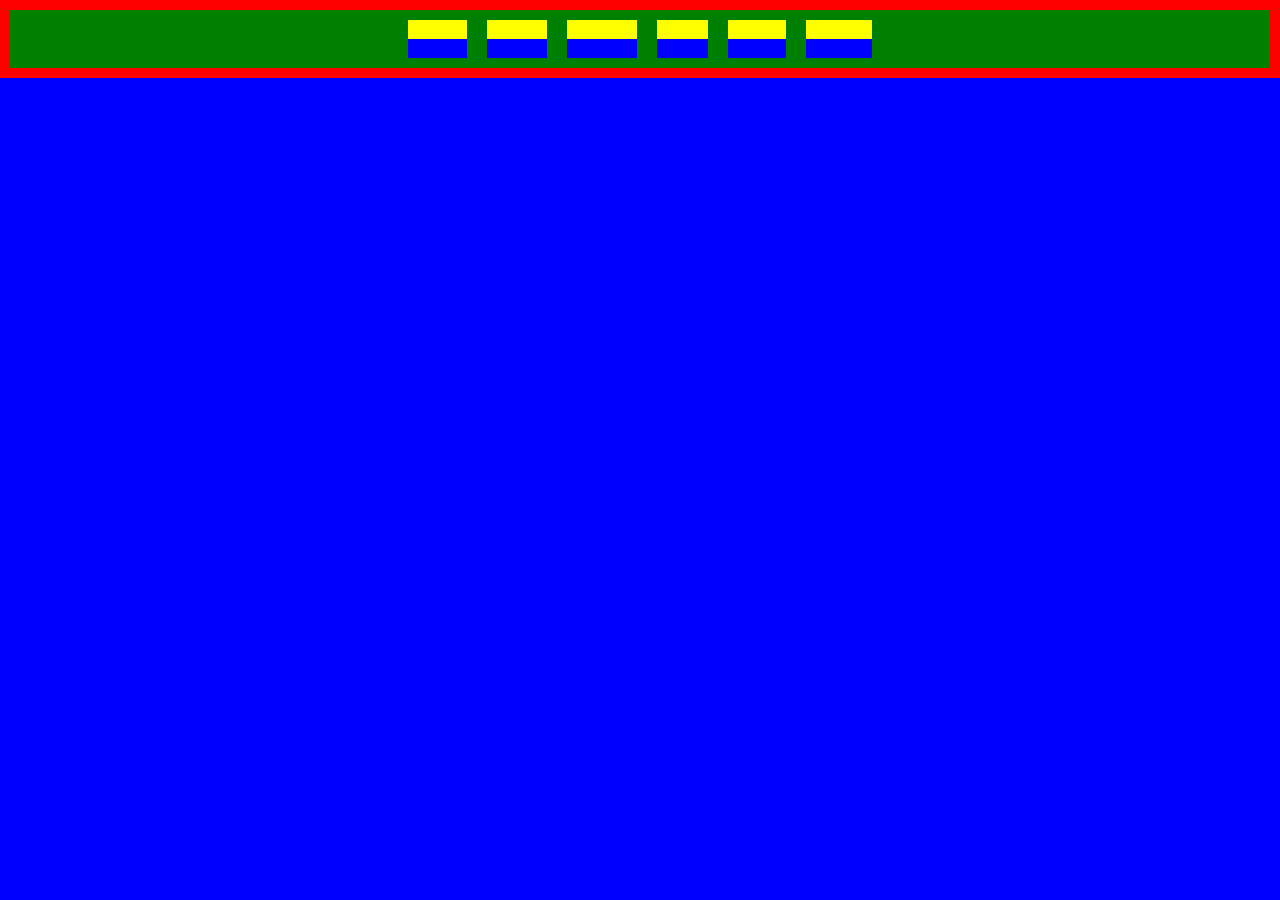
<file: 01-03-2023/index.html>
<!DOCTYPE html>
<html lang="en">

<head>
    <meta charset="UTF-8">
    <meta http-equiv="X-UA-Compatible" content="IE=edge">
    <meta name="viewport" content="width=device-width, initial-scale=1.0">
    <title>Document</title>
</head>

<body>
    <style>
        * {
            margin: 0;
            padding: 0;
        }

        .Parent {
            background-color: blue;
            width: 100%;
            height: 100vh;
        }

        nav {
            background-color: red;
            /* width: 100%; */
            padding: 10px;
            /* height: 30vh; */
            display: flex;
            /* justify-content: center; */
            align-items: center;
        }

        nav>ul {
            background-color: green;
            display: flex;
            justify-content: center;
            list-style: none;
            /* padding: 10px; */
            width: 100%;
            /* height: 30vh; */
        }

        nav>ul>li {
            padding: 10px;
            color: white;
            background-color: black;
            margin: 10px;
            transition: all 1s linear;
            position: relative;

        }

        nav>ul>li:hover {
            /* background-color: white;
            color: black;
            border-radius: 10px;
            transform: rotateY(360deg); */
        }

        nav>ul>li::before {
            content: '';
            background-color: yellow;
            position: absolute;
            width: 100%;
            height: 50%;
            top: 0;
            left: 0;
            transition: all 1s linear;
        }

        nav>ul>li:hover:before {
            content: '';
            background-color: yellow;
            position: absolute;
            width: 100%;
            height: 00%;
            top: 0;
            left: 0;
        }

        nav>ul>li::after {
            content: '';
            background-color: blue;
            position: absolute;
            width: 100%;
            height: 50%;
            left: 0;
            bottom: 0;
            transition: all 1s linear;
        }

        nav>ul>li:hover:after {
            content: '';
            background-color: blue;
            position: absolute;
            width: 100%;
            height: 00%;
            left: 0;
            bottom: 0;
        }
    </style>
    <div class="Parent">
        <nav>
            <ul>
                <li>Home</li>
                <li>About</li>
                <li>Contact</li>
                <li>Blog</li>
                <li>Login</li>
                <li>Signup</li>
            </ul>
        </nav>
    </div>
</body>

</html>
</file>
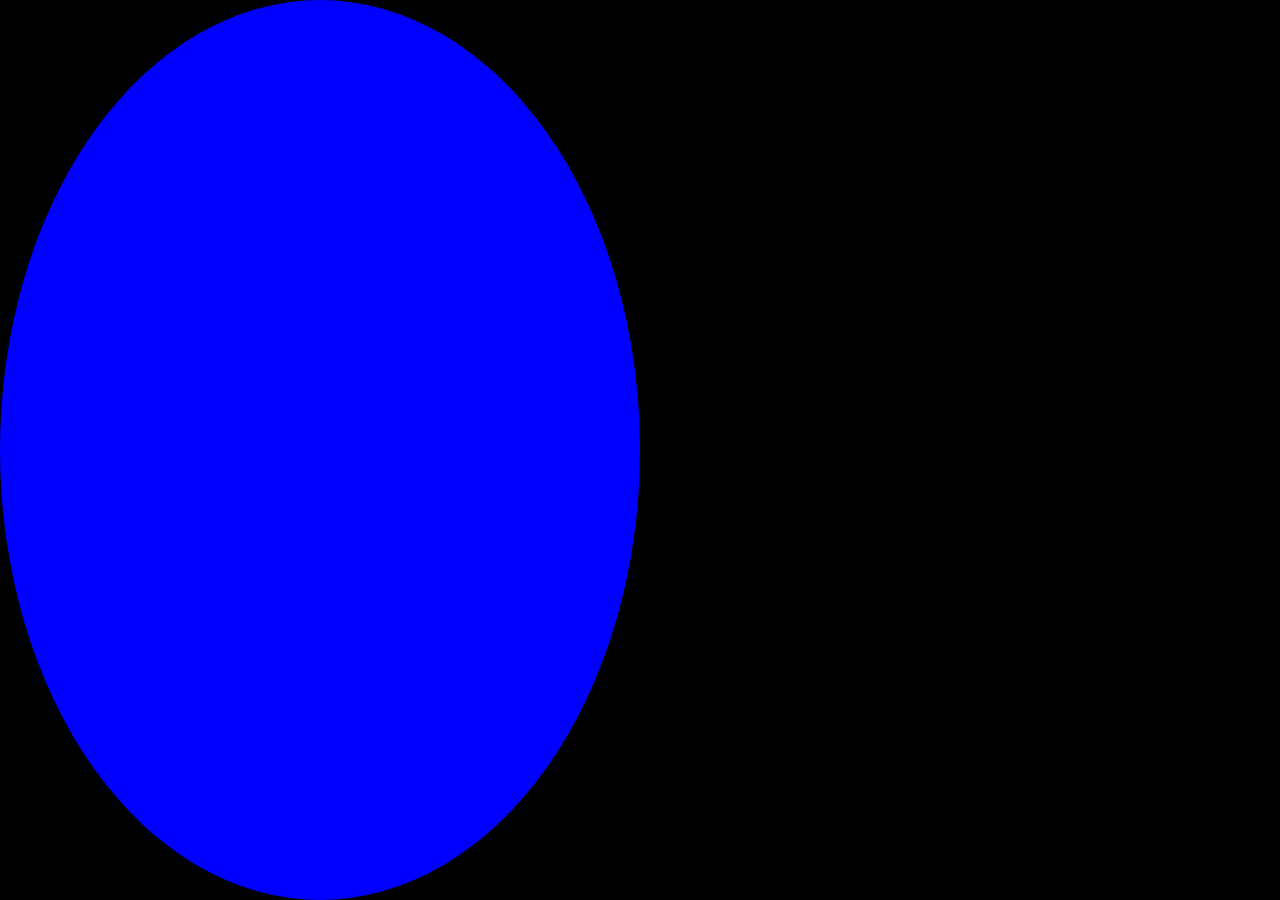
<file: 02-03-2023/index.html>
<!DOCTYPE html>
<html lang="en">

<head>
    <meta charset="UTF-8">
    <meta http-equiv="X-UA-Compatible" content="IE=edge">
    <meta name="viewport" content="width=device-width, initial-scale=1.0">
    <title>Document</title>
</head>

<body>
    <Style>
        * {
            margin: 0;
            padding: 0;
        }
        body{
            background-color: black;
            width: 100%;
            height: 100vh;
            overflow: hidden;
        }
        .MainContainer {
            background-color: blue;
            width: 50%;
            height: 100vh;
            animation: MyFun 5s infinite;
            border-radius: 50%;
        }

        @keyframes MyFun {
            0% {
                background-color: blue;
                margin-left: 0px;
                margin-top: -100px;
            }

            25% {
                background-color: red;
                /* border-radius: 0%; */
                margin-top: -0px;

            }

            50% {
                background-color: green;
                margin-left: 50%;
                margin-top: -100px;

            }

            75% {
                background-color: yellow;
                margin-top: -0px;

            }

            100% {
                background-color: blue;
            }
        }
    </Style>
    <div class="MainContainer">

    </div>
</body>

</html>
</file>
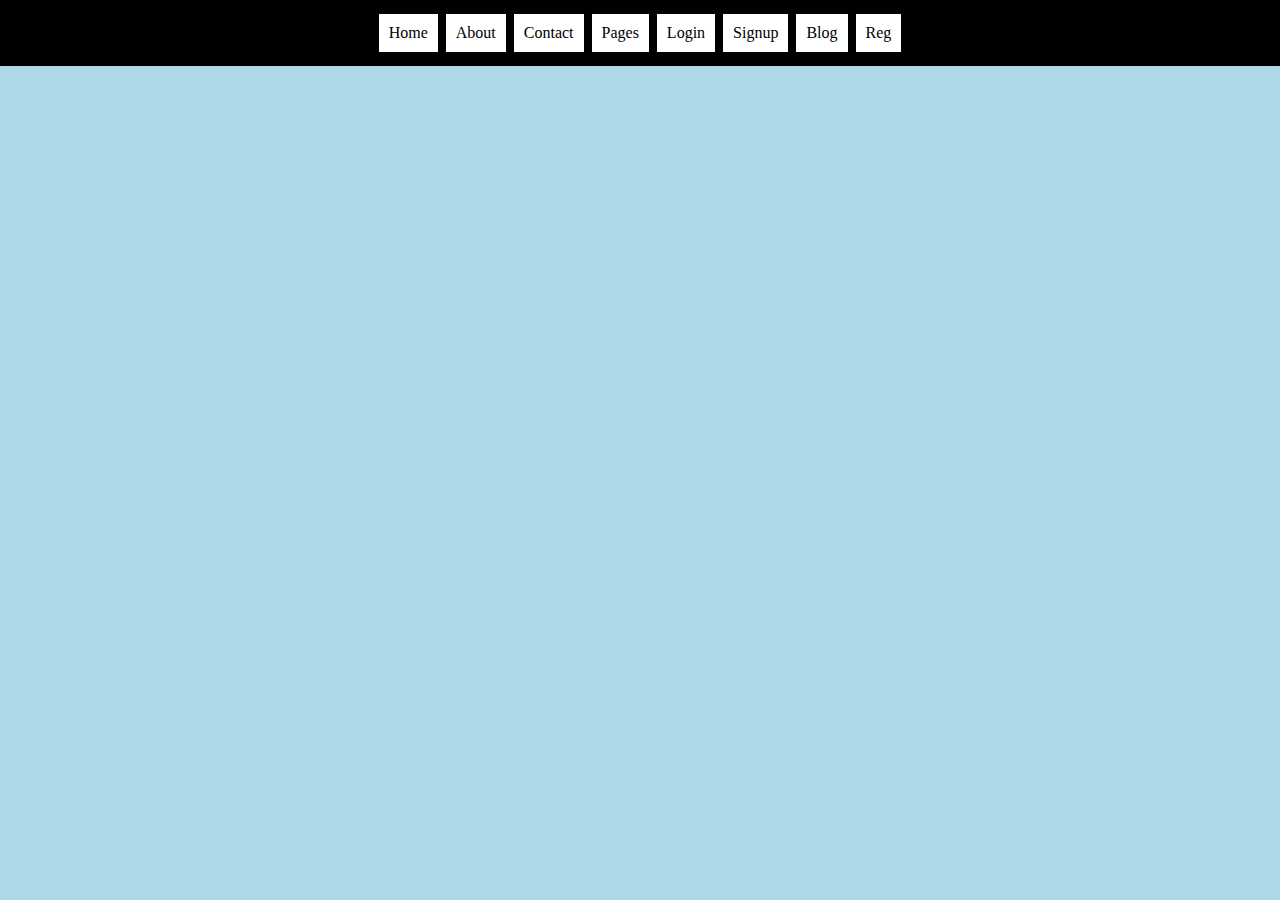
<file: 06-03-2023/index.html>
<!DOCTYPE html>
<html lang="en">

<head>
    <meta charset="UTF-8">
    <meta http-equiv="X-UA-Compatible" content="IE=edge">
    <meta name="viewport" content="width=device-width, initial-scale=1.0">
    <title>Document</title>
</head>

<body>
    <style>
        * {
            margin: 0;
            padding: 0;
        }

        .MainContainer {
            background-color: lightblue;
            width: 100%;
            height: 100vh;
        }

        ul {
            background-color: black;
            display: flex;
            justify-content: center;
            align-items: center;
            padding: 10px;
            list-style-type: none;
        }

        ul>li {
            background-color: white;
            margin: 4px;
            padding: 10px;
        }

        @media screen AND (max-width: 640px) {
            ul {
                background-color: brown;

            }


        }

        @media screen AND (max-width: 540px) {
            ul {
                background-color: red;
                display: flex;
                flex-direction: column;
                justify-content: center;
                align-items: center;
                padding: 10px;
                list-style-type: none;
            }

            ul>li {
                width: 100%;
            }
        }
    </style>
    <div class="MainContainer">
        <ul>
            <li>Home</li>
            <li>About</li>
            <li>Contact</li>
            <li>Pages</li>
            <li>Login</li>
            <li>Signup</li>
            <li>Blog</li>
            <li>Reg</li>
        </ul>
    </div>
</body>

</html>
</file>
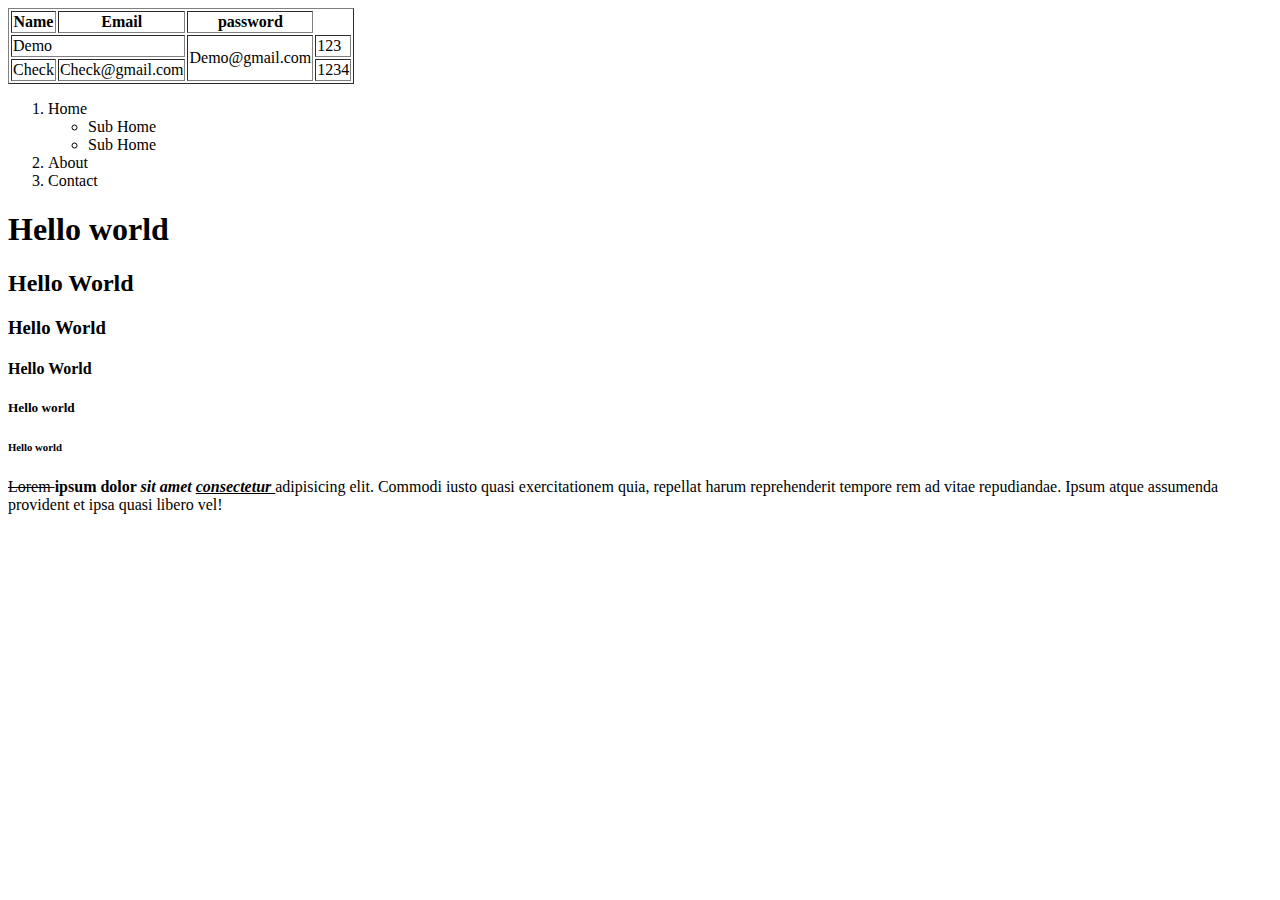
<file: 21-02-2023/index.html>
<html>

<head>
    <title>Web</title>
</head>

<body>
    <table border="">
        <tr>
            <th>Name</th>
            <th>Email</th>
            <th>password</th>
        </tr>
        <tr>
            <td colspan="2">Demo</td>
            <td rowspan="2">Demo@gmail.com</td>
            <td>123</td>

        </tr>
        <tr>
            <td>Check</td>
            <td>Check@gmail.com</td>
            <td>1234</td>
        </tr>
    </table>
    <ol>
        <li>Home
            <ul>
                <li>Sub Home</li>
                <li>Sub Home</li>
            </ul>
        </li>
        <li>About</li>
        <li>Contact</li>
    </ol>
    <h1>Hello world</h1>
    <h2>Hello World</h2>
    <h3>Hello World</h3>
    <h4>Hello World</h4>
    <h5>Hello world</h5>
    <h6>Hello world</h6>
    <p> <del> Lorem </del><b> ipsum dolor <i> sit amet <u> consectetur </u> </i></b>adipisicing elit. Commodi iusto
        quasi exercitationem quia, repellat harum
        reprehenderit tempore rem ad vitae repudiandae. Ipsum atque assumenda provident et ipsa quasi libero vel!</p>
</body>

</html>
</file>
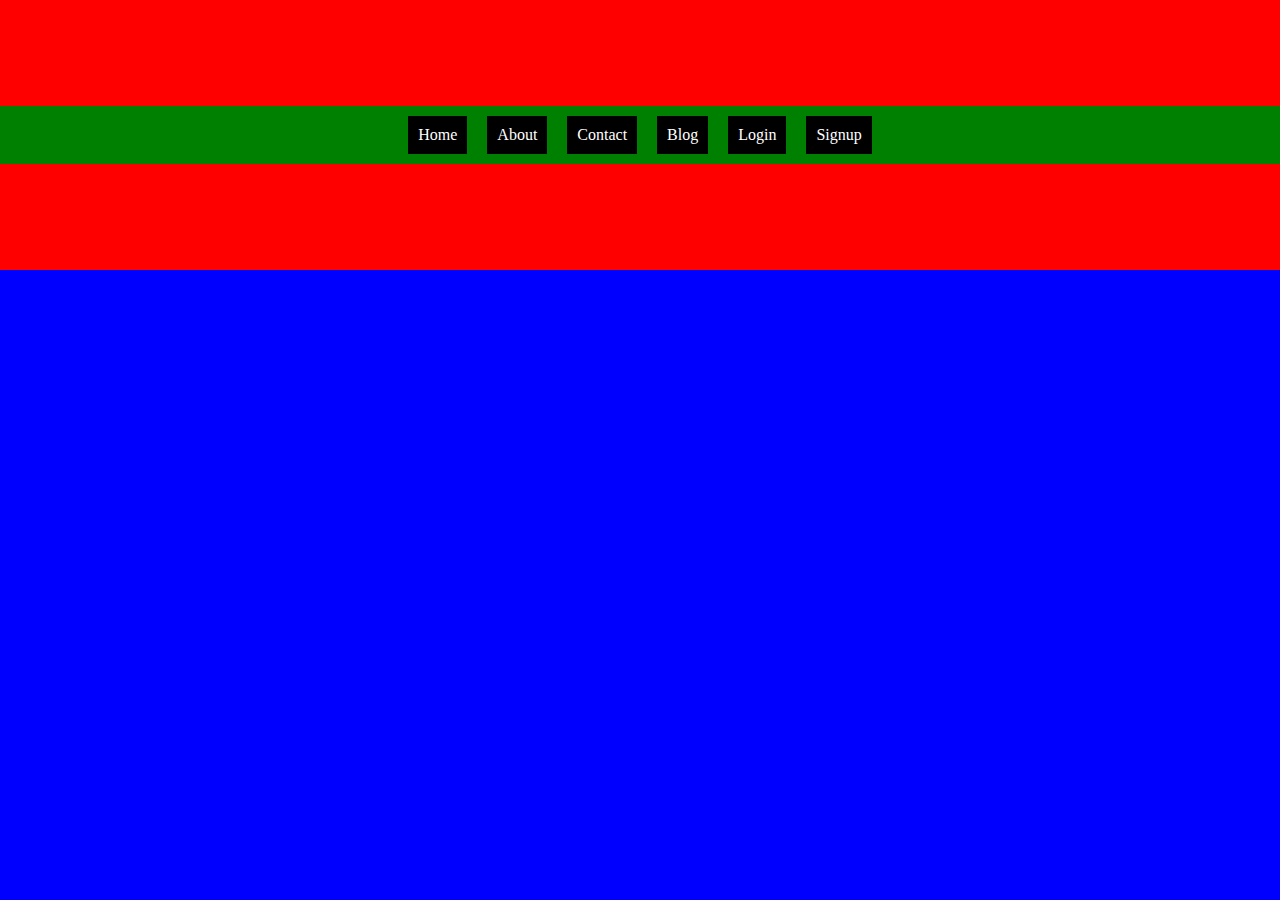
<file: 28-02-2023/index.html>
<!DOCTYPE html>
<html lang="en">

<head>
    <meta charset="UTF-8">
    <meta http-equiv="X-UA-Compatible" content="IE=edge">
    <meta name="viewport" content="width=device-width, initial-scale=1.0">
    <title>Document</title>
</head>

<body>
    <style>
        * {
            margin: 0;
            padding: 0;
        }

        .Parent {
            background-color: blue;
            width: 100%;
            height: 100vh;
        }

        nav {
            background-color: red;
            width: 100%;
            /* padding: 10px; */
            height: 30vh;
            display: flex;
            /* justify-content: center; */
            align-items: center;
        }

        nav>ul {
            background-color: green;
            display: flex;
            justify-content: center;
            list-style: none;
            /* padding: 10px; */
            width: 100%;
            /* height: 30vh; */
        }

        nav>ul>li {
            padding: 10px;
            color: white;
            background-color: black;
            margin: 10px;
        }
    </style>
    <div class="Parent">
        <nav>
            <ul>
                <li>Home</li>
                <li>About</li>
                <li>Contact</li>
                <li>Blog</li>
                <li>Login</li>
                <li>Signup</li>
            </ul>
        </nav>
    </div>
</body>

</html>
</file>
